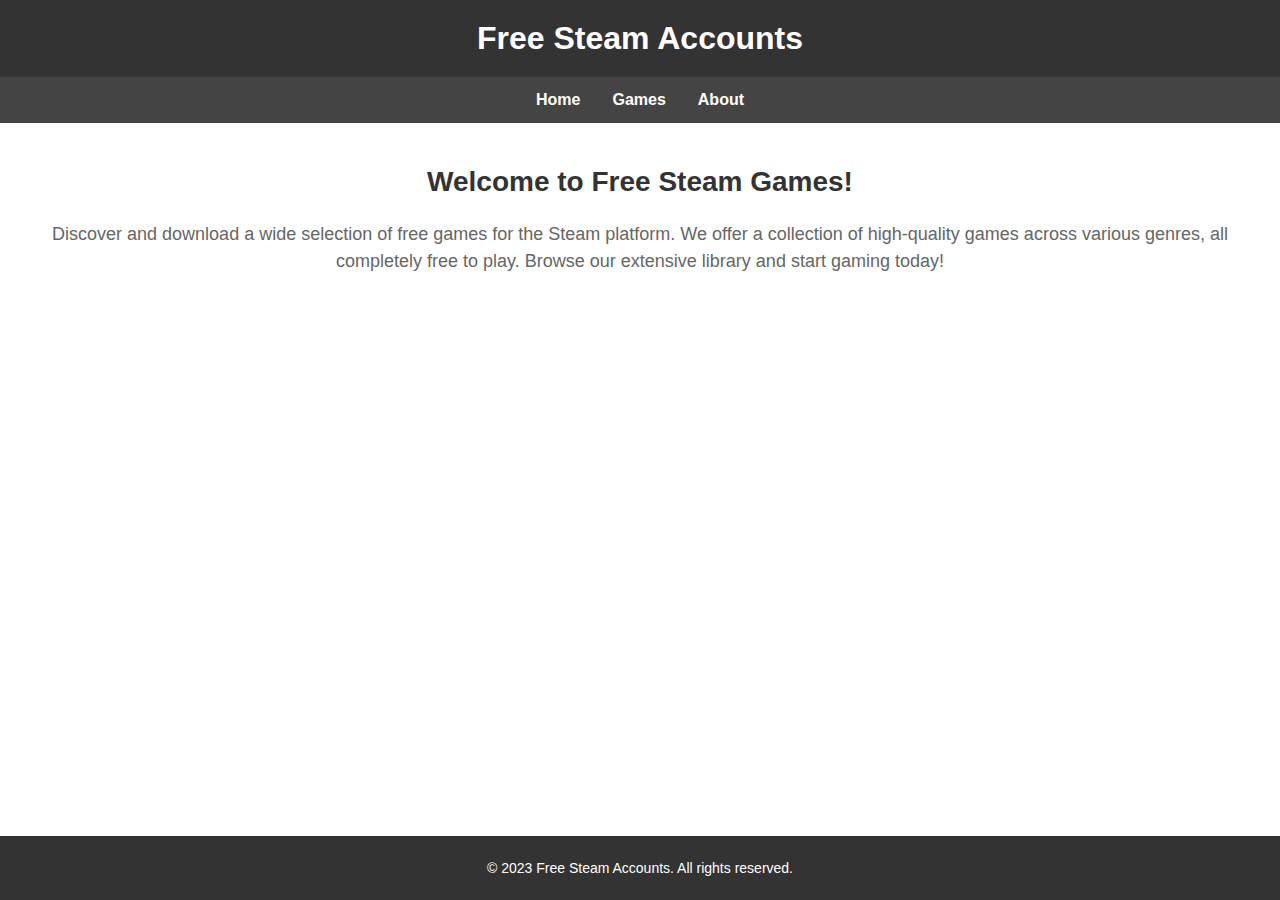
<file: index.html>
<!DOCTYPE html>
<html lang="en">

<head>
    <meta charset="UTF-8">
    <meta name="viewport" content="width=device-width, initial-scale=1.0">
    <title>Free Steam Games</title>
    <link rel="stylesheet" href="styles.css">
</head>

<body>
    <header>
        <h1>Free Steam Accounts</h1>
    </header>

    <nav>
        <ul>
            <li class="active"><a href="index.html">Home</a></li>
            <li><a href="games.html">Games</a></li>
            <li><a href="#">About</a></li>
        </ul>
    </nav>

    <main>
        <section class="homepage">
            <h2>Welcome to Free Steam Games!</h2>
            <p>Discover and download a wide selection of free games for the Steam platform. We offer a collection
                of high-quality games across various genres, all completely free to play. Browse our extensive library
                and start gaming today!</p>
        </section>
    </main>

    <footer>
        <p>&copy; 2023 Free Steam Accounts. All rights reserved.</p>
    </footer>
</body>

</html>
</file>
<file: styles.css>
/* styles.css */

body {
    font-family: 'Segoe UI', Tahoma, Geneva, Verdana, sans-serif;
    margin: 0;
    padding: 0;
    display: flex;
    flex-direction: column;
    min-height: 100vh;
}

header {
    background-color: #333;
    color: #fff;
    padding: 20px;
    text-align: center;
}

h1 {
    font-size: 32px;
    margin: 0;
}

nav ul {
    list-style-type: none;
    margin: 0;
    padding: 0;
    background-color: #444;
    overflow: hidden;
    display: flex;
    justify-content: center; /* Center align the navigation links */
}

nav ul li {
    display: inline-block;
}

nav ul li a {
    display: block;
    color: #fff;
    text-align: center;
    padding: 14px 16px;
    text-decoration: none;
    font-weight: bold;
    transition: background-color 0.3s ease;
}

nav ul li a:hover {
    background-color: #555;
}

main {
    flex: 1;
    padding: 20px;
}

.homepage {
    text-align: center;
}

.homepage h2 {
    color: #333;
    font-size: 28px;
}

.homepage p {
    color: #666;
    font-size: 18px;
    line-height: 1.5;
}

.games {
    display: grid;
    grid-template-columns: repeat(3, 1fr);
    gap: 20px;
}

.game-card {
    background-color: #f2f2f2;
    padding: 20px;
    border-radius: 5px;
    box-shadow: 0 2px 4px rgba(0, 0, 0, 0.2);
    text-align: center;
}

.game-card img {
    width: 100%;
    height: auto;
    margin-bottom: 10px;
    border-radius: 5px;
}

.game-card h3 {
    color: #333;
    font-size: 24px;
    margin-bottom: 10px;
}

.game-card p {
    color: #666;
    font-size: 16px;
    margin-bottom: 20px;
}

.download-button {
    display: inline-block;
    background-color: #008fff;
    color: #fff;
    padding: 10px 20px;
    border-radius: 5px;
    text-decoration: none;
    transition: background-color 0.3s ease;
    font-size: 16px;
    font-weight: bold;
}

.download-button:hover {
    background-color: #0066cc;
}

footer {
    background-color: #333;
    color: #fff;
    padding: 10px;
    text-align: center;
    font-size: 14px;
    margin-top: auto;
}
</file>
